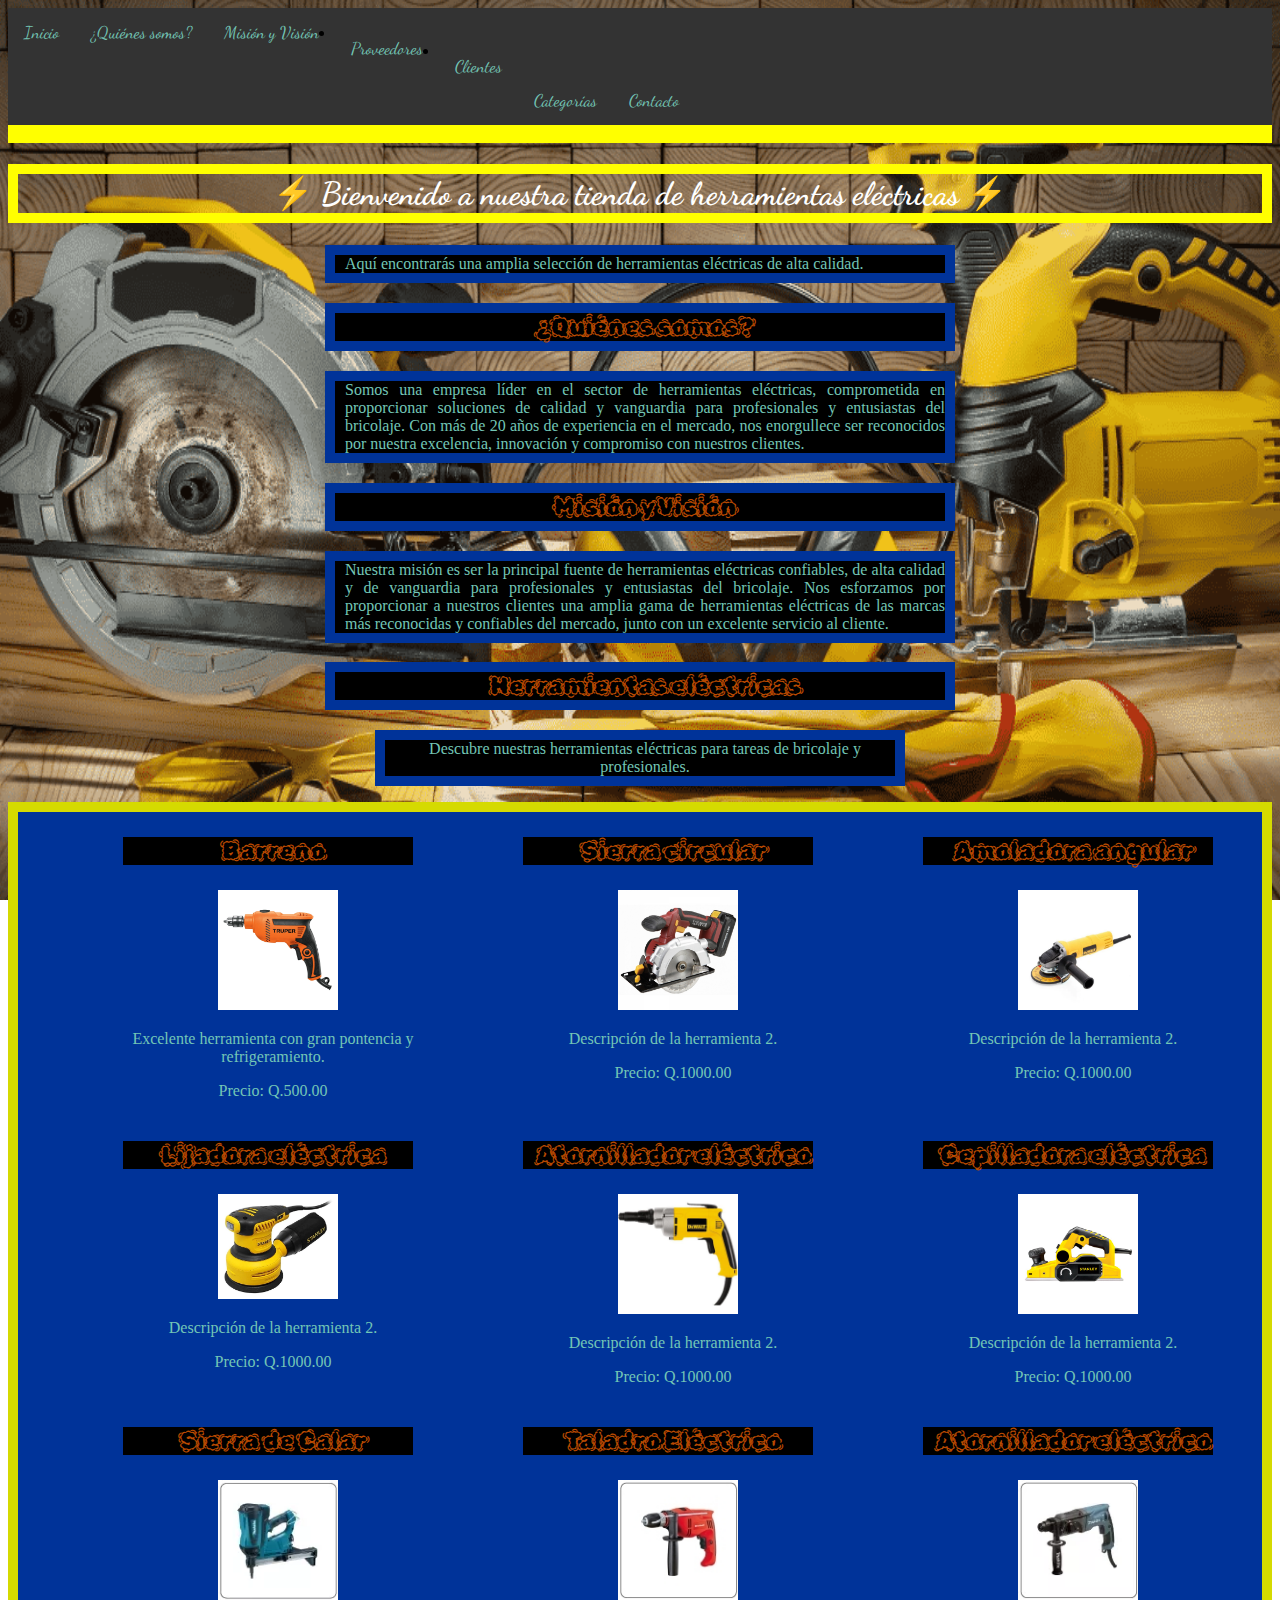
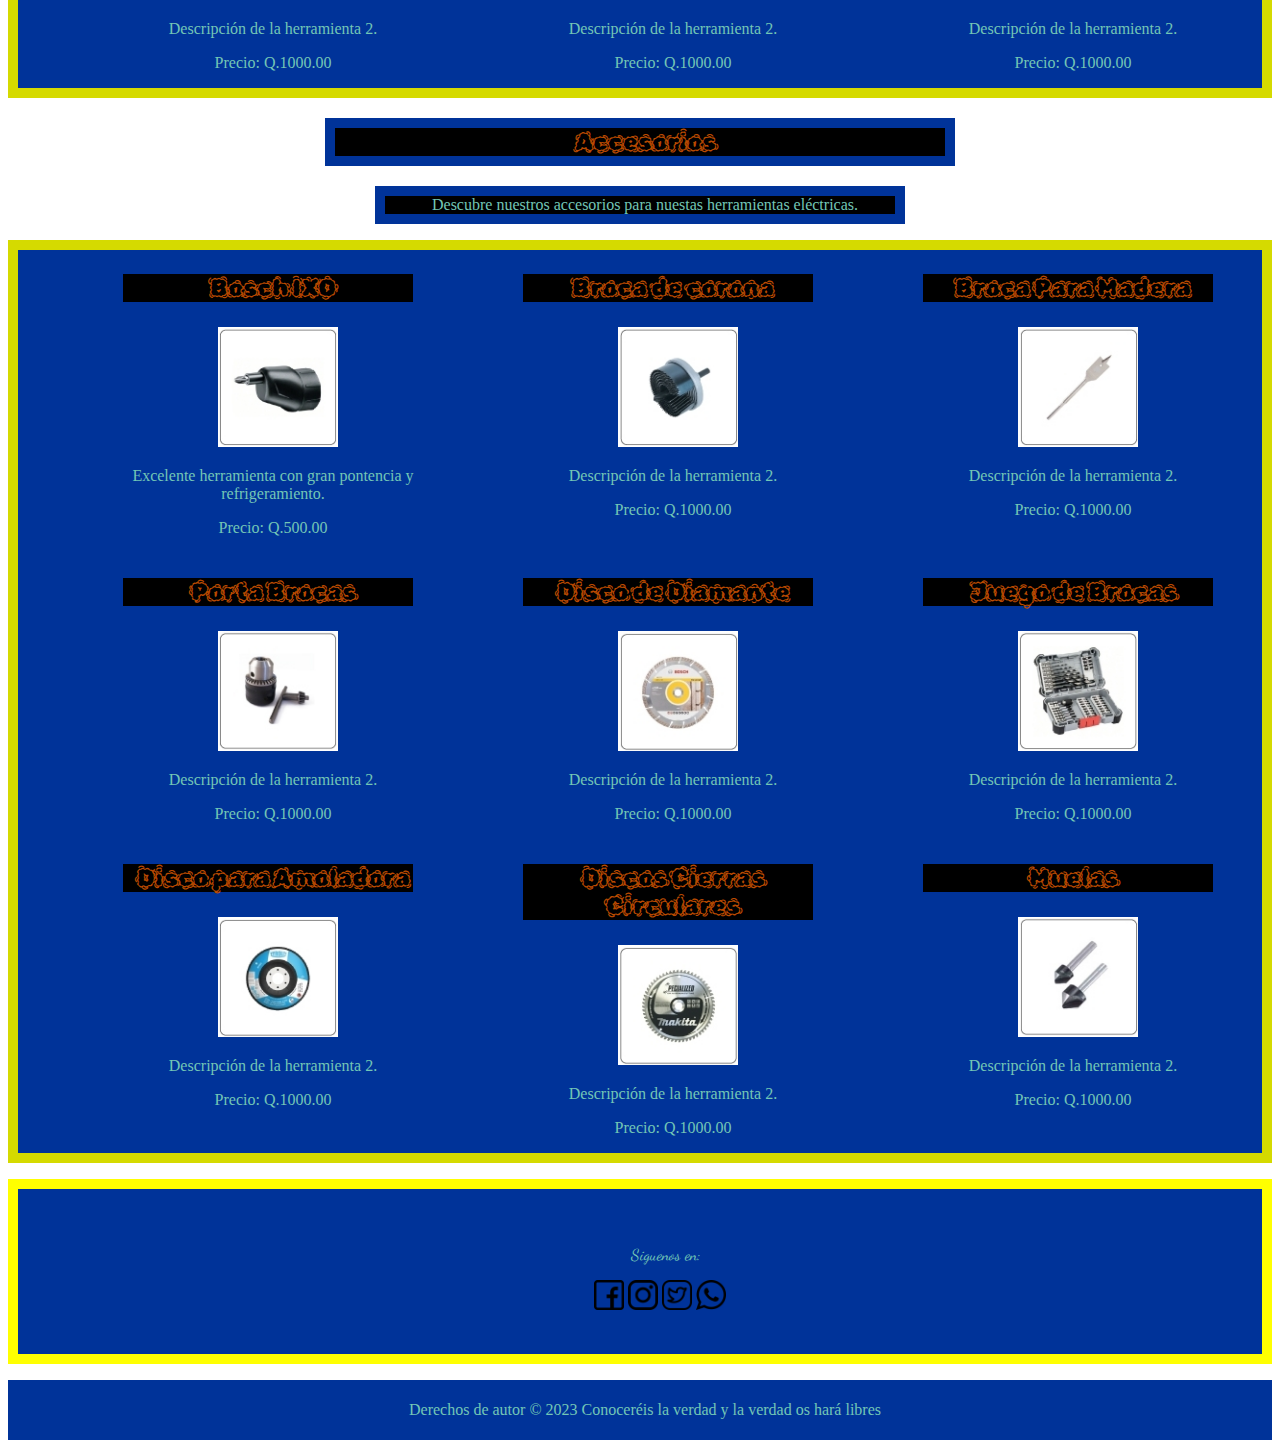
<file: ProyectoFinalWeb/Index.html>
<!DOCTYPE html>
<html>
<head>
	<meta charset="utf-8">
	<meta name="viewport" content="width=device-width, initial-scale=1">
	<link rel="stylesheet" type="text/css" href="css/style.css">
  <link rel="preconnect" href="https://fonts.googleapis.com">
<link rel="preconnect" href="https://fonts.gstatic.com" crossorigin>
<link href="https://fonts.googleapis.com/css2?family=Dancing+Script&display=swap" rel="stylesheet">
<link href="https://fonts.googleapis.com/css2?family=Rubik+Puddles&display=swap" rel="stylesheet">
	<i class="fa-brands fa-facebook"></i>
	<title>⚡ Ventas de Herramientas Eléctricas ⚡</title>
</head>
<body background="img/fondo.jpg">
	<div class="navbar">
    <a href="#inicio">Inicio</a>
    <a href="#quienes">¿Quiénes somos?</a>
    <a href="#mision">Misión y Visión</a>
    <ul>
    <li><a href="pags/Prov.html">Proveedores</a></li>
    <li><a href="pags/Clientes.html">Clientes</a></li>
    </ul>
    
    <div class="dropdown">
      <a href="javascript:void(0)">Categorías</a>
      <div class="dropdown-content">
        <a href="#electricas">Eléctricas</a>
        <a href="#accesorios">Accesorios</a>
      </div>
  </div>
        <div class="dropdown">
      	<a href="javascript:void(0)">Contacto</a>
    <div class="dropdown-content">
        <a href="#maps">Mapas</a>
        <iframe src="https://www.google.com/maps/embed?pb=!1m18!1m12!1m3!1d3859.947025359004!2d-90.51595322409814!3d14.658947785834405!2m3!1f0!2f0!3f0!3m2!1i1024!2i768!4f13.1!3m3!1m2!1s0x8589a209e1ffbfdd%3A0x12b0303b26e4ecd6!2sUniversidad%20Mariano%20G%C3%A1lvez%20de%20Guatemala!5e0!3m2!1ses-419!2sgt!4v1684302462321!5m2!1ses-419!2sgt" width="400" height="300" style="border:0;" allowfullscreen="" loading="lazy" referrerpolicy="no-referrer-when-downgrade"></iframe>
        <a href="pags/email.html">E-mail</a>
    </div>
      </div>
    </div>


  <!-- Marquesina -->
  <div class="marquee">
    <span>José Miguel Yax Vásquez / 0901-23-15250</span>
  </div>

  <!-- Contenido de la página -->
  <main>
  <h1 id="inicio"> ⚡ Bienvenido a nuestra tienda de herramientas eléctricas ⚡ </h1>
  <center><p class="centered">Aquí encontrarás una amplia selección de herramientas eléctricas de alta calidad.</p>
  </center>

  <center>
  <h2 id="quienes" class="info">¿Quiénes  somos?</h2>
  </center>

  <center><p class="centered">Somos una empresa líder en el sector de herramientas eléctricas, comprometida en proporcionar soluciones de calidad y vanguardia para profesionales y entusiastas del bricolaje. Con más de 20 años de experiencia en el mercado, nos enorgullece ser reconocidos por nuestra excelencia, innovación y compromiso con nuestros clientes.</p> 
  </center>

  <center>
  <h2 id="mision" class="info">Misión  y  Visión</h2>
  </center>

  <center><p class="centered">Nuestra misión es ser la principal fuente de herramientas eléctricas confiables, de alta calidad y de vanguardia para profesionales y entusiastas del bricolaje. Nos esforzamos por proporcionar a nuestros clientes una amplia gama de herramientas eléctricas de las marcas más reconocidas y confiables del mercado, junto con un excelente servicio al cliente.</p>
  </center>
</main>
  <center>
  <h2 id="electricas" class="info">Herramientas eléctricas</h2>
  </center>

  <center>
  <p class="accesorios">Descubre nuestras herramientas eléctricas para tareas de bricolaje y profesionales.</p>
  </center>
  <section id="productos" class="contenedor-productos">
    <article class="producto">
      <h2>Barreno</h2>
      <img src="img/herra1.jpg" alt="Herramienta 1">
      <p>Excelente herramienta con gran pontencia y refrigeramiento.</p>
      <p>Precio: Q.500.00</p>
    
    </article>

    <article class="producto">
      <h2>Sierra  circular</h2>
      <img src="img/herra2.jpg" alt="Herramienta 2">
      <p>Descripción de la herramienta 2.</p>
      <p>Precio: Q.1000.00</p>
      
    </article>

    <article class="producto">
      <h2>Amoladora  angular</h2>
      <img src="img/herra3.webp" alt="Herramienta 2">
      <p>Descripción de la herramienta 2.</p>
      <p>Precio: Q.1000.00</p>
      
    </article>

    <article class="producto">
      <h2>Lijadora  eléctrica</h2>
      <img src="img/herra4.webp" alt="Herramienta 2">
      <p>Descripción de la herramienta 2.</p>
      <p>Precio: Q.1000.00</p>
      
    </article>

    <article class="producto">
      <h2>Atornillador eléctrico</h2>
      <img src="img/herra5.webp" alt="Herramienta 2">
      <p>Descripción de la herramienta 2.</p>
      <p>Precio: Q.1000.00</p>

    </article>  

      <article class="producto">
      <h2>Cepilladora eléctrica</h2>
      <img src="img/herra6.jpg" alt="Herramienta 2">
      <p>Descripción de la herramienta 2.</p>
      <p>Precio: Q.1000.00</p>
      
    </article>

    <article class="producto">
      <h2>Sierra de Calar</h2>
      <img src="img/herra7.webp" alt="Herramienta 2">
      <p>Descripción de la herramienta 2.</p>
      <p>Precio: Q.1000.00</p>
      
    </article>

    <article class="producto">
      <h2>Taladro Eléctrico</h2>
      <img src="img/herra8.jpg" alt="Herramienta 2">
      <p>Descripción de la herramienta 2.</p>
      <p>Precio: Q.1000.00</p>
      
    </article>

    <article class="producto">
      <h2>Atornillador  eléctrico</h2>
      <img src="img/herra9.webp" alt="Herramienta 2">
      <p>Descripción de la herramienta 2.</p>
      <p>Precio: Q.1000.00</p>
     
    </article>
</section>

 <center>
  <h2 id="accesorios" class="info">Accesorios</h2>
  </center>
  <center>
  <p class="accesorios">Descubre nuestros accesorios para nuestas herramientas eléctricas.</p>
  </center>
  <section id="productos" class="contenedor-productos">
    <article class="producto">
      <h2>Bosch IXO</h2>
      <img src="img/acc1.jpg" alt="Herramienta 1">
      <p>Excelente herramienta con gran pontencia y refrigeramiento.</p>
      <p>Precio: Q.500.00</p>
    
    </article>

    <article class="producto">
      <h2>Broca de corona</h2>
      <img src="img/acc2.jpg" alt="Herramienta 2">
      <p>Descripción de la herramienta 2.</p>
      <p>Precio: Q.1000.00</p>
      
    </article>

    <article class="producto">
      <h2>Broca Para Madera</h2>
      <img src="img/acc3.jpg" alt="Herramienta 2">
      <p>Descripción de la herramienta 2.</p>
      <p>Precio: Q.1000.00</p>
      
    </article>

    <article class="producto">
      <h2>Porta Brocas</h2>
      <img src="img/acc4.jpg" alt="Herramienta 2">
      <p>Descripción de la herramienta 2.</p>
      <p>Precio: Q.1000.00</p>
      
    </article>

    <article class="producto">
      <h2>Disco de Diamante</h2>
      <img src="img/acc5.jpg" alt="Herramienta 2">
      <p>Descripción de la herramienta 2.</p>
      <p>Precio: Q.1000.00</p>

    </article>  

      <article class="producto">
      <h2>Juego de Brocas</h2>
      <img src="img/acc6.jpg" alt="Herramienta 2">
      <p>Descripción de la herramienta 2.</p>
      <p>Precio: Q.1000.00</p>
      
    </article>

    <article class="producto">
      <h2>Disco para Amoladora</h2>
      <img src="img/acc7.jpg" alt="Herramienta 2">
      <p>Descripción de la herramienta 2.</p>
      <p>Precio: Q.1000.00</p>
      
    </article>

    <article class="producto">
      <h2>Discos Cierras Circulares</h2>
      <img src="img/acc8.jpg" alt="Herramienta 2">
      <p>Descripción de la herramienta 2.</p>
      <p>Precio: Q.1000.00</p>
      
    </article>

    <article class="producto">
      <h2>Muelas</h2>
      <img src="img/acc9.jpg" alt="Herramienta 2">
      <p>Descripción de la herramienta 2.</p>
      <p>Precio: Q.1000.00</p>
     
    </article>
</section>
<ul class="social">
  <center>
    <p class="seguir">Siguenos en: </p>
  </center>
    <li><a href="https://www.facebook.com/" target="blank"><img src="img/facebook.png"width="30" height="30" ></a></li>
    <li><a href="https://www.instagram.com/" target="blank"><img src="img/insta.png"width="30" height="30" ></a></li>
    <li><a href="https://twitter.com/" target="blank"><img src="img/tweet.png"width="30" height="30" ></a></li>
    <li><a href="https://wa.me/50232447429" target="blank"><img src="img/whats.png"width="30" height="30" ></a></li>
</ul>

	 <footer>
    <p>Derechos de autor &copy; 2023 Conoceréis la verdad y la verdad os hará libres</p>
  </footer>
</body>
</html>
</file>
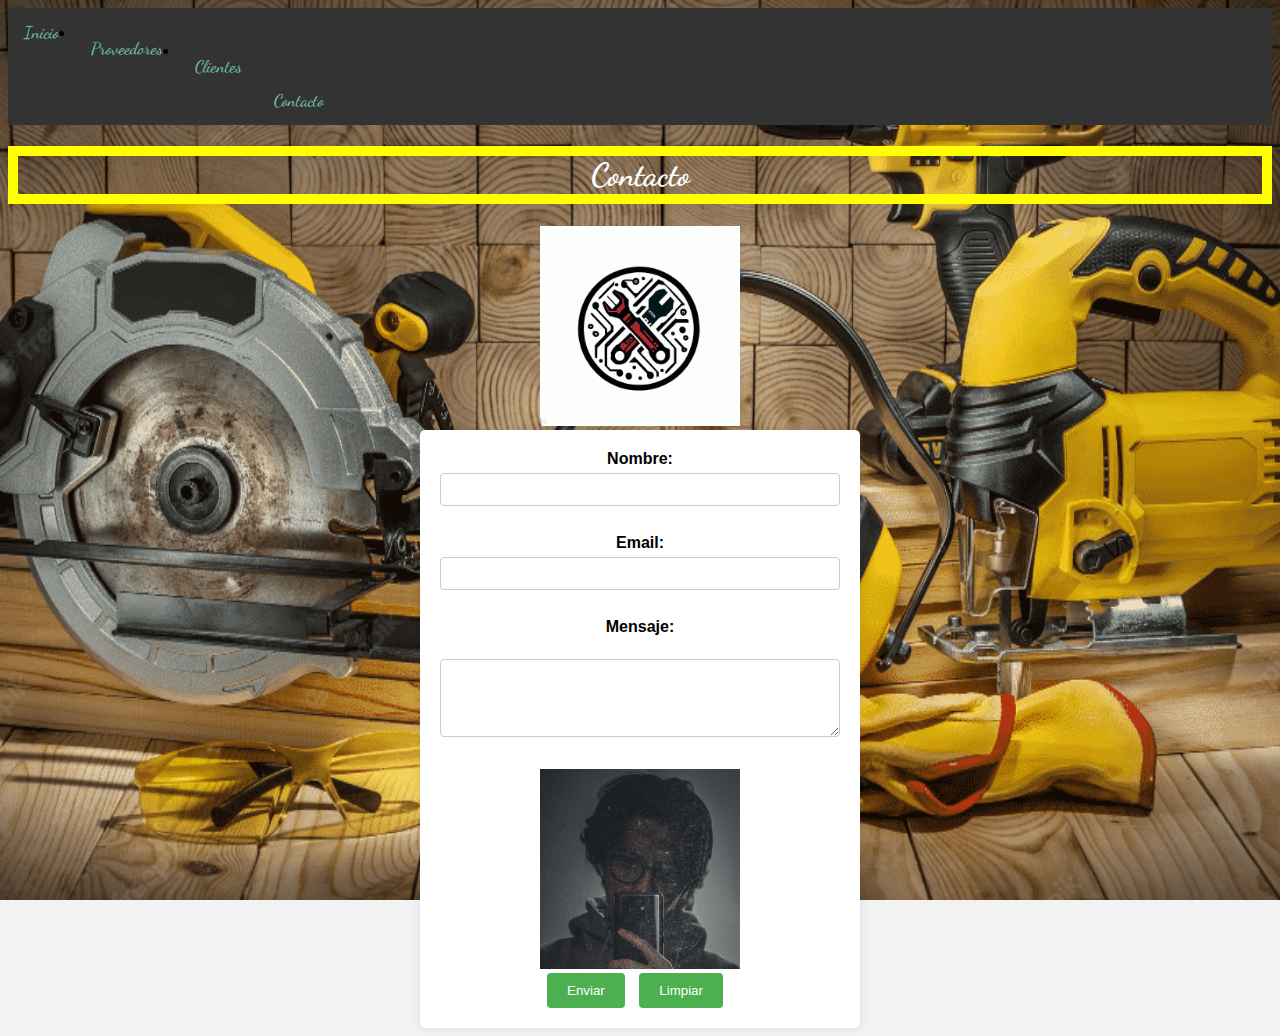
<file: ProyectoFinalWeb/pags/email.html>
<!DOCTYPE html>
<html>
<head>
	<meta charset="utf-8">
	<meta name="viewport" content="width=device-width, initial-scale=1">
	 <link rel="preconnect" href="https://fonts.googleapis.com">
	<link rel="preconnect" href="https://fonts.gstatic.com" crossorigin>
	<link href="https://fonts.googleapis.com/css2?family=Dancing+Script&display=swap" rel="stylesheet">
	<link href="https://fonts.googleapis.com/css2?family=Rubik+Puddles&display=swap" rel="stylesheet">
	<title>Contacto</title>
	<style>
    body {
      font-family: Arial, sans-serif;
      background-color: #f2f2f2;
    }

 h1{
  font-family: 'Dancing Script', cursive;
  color: white;
  border: 10px solid yellow;
  text-align: center;
 }


    form {
      max-width: 400px;
      margin: 0 auto;
      background-color: #fff;
      padding: 20px;
      border-radius: 5px;
      box-shadow: 0 0 10px rgba(0, 0, 0, 0.1);
    }

    label {
      display: block;
      font-weight: bold;
      margin-bottom: 5px;
    }

    input[type="text"],
    input[type="email"],
    textarea {
      width: 100%;
      padding: 8px;
      border: 1px solid #ccc;
      border-radius: 4px;
      box-sizing: border-box;
      margin-bottom: 10px;
    }

    input[type="submit"],
    input[type="reset"] {
      background-color: #4CAF50;
      color: #fff;
      padding: 10px 20px;
      border: none;
      border-radius: 4px;
      cursor: pointer;
      margin-right: 10px;
    }

    input[type="submit"]:hover,
    input[type="reset"]:hover {
      background-color: #45a049;
    }

            .navbar {
      background-color: #333;
      overflow: hidden;
    }

    .navbar a {
      float: left;
      color: #73C6B6;
      text-align: center;
      padding: 14px 16px;
      text-decoration: none;
      font-size: 17px;
    }

    .navbar a:hover {
      background-color: #73C6B6;
      color: black;

    }

    .navbar .dropdown {
      float: left;
      overflow: hidden;
    }

    .navbar .dropdown .dropdown-content {
      display: none;
      position: absolute;
      background-color: #1D8348;
      width: 200px;
      box-shadow: 0px 8px 16px 0px rgba(0,0,0,0.2);
      z-index: 1;
    }

    .navbar .dropdown:hover .dropdown-content {
      display: block;
    }

    /* Estilos para la marquesina */
    .marquee {
      width: 100%;
      white-space: nowrap;
      overflow: hidden;
      background-color: yellow;
    }

    .marquee span {
      display: inline-block;
      padding-left: 100%;
  animation: marquee 15s linear infinite;
  }

  @keyframes marquee {
  0% { transform: translate(0, 0); }
  100% { transform: translate(-100%, 0); }
  }

  body {

  background-size: 100% 100%;
  background-attachment: fixed;
  }

  a {
  font-family: 'Dancing Script', cursive;
  }

  table {

  width: 70%;
  border-collapse: collapse;
  background-color: gray;

  }

  thead {
  background-color: yellow;
  font-family: 'Rubik Puddles', cursive;
  }

  th, td {
  padding: 10px;
  text-align: left;
  border-bottom: 1px solid black;
  }

  th{

  font-family: 'Rubik Puddles', cursive;

  }

  td{

  font-family: 'Dancing Script', cursive;

  color: aqua;
  }

  tbody tr:nth-child(even) {
  background-color: gray;
    }

  tbody tr:hover {
  background-color: orangered;
  }

  h1{
  font-family: 'Dancing Script', cursive;
  color: white;
  border: 10px solid yellow;
  text-align: center;
 }

p{
  text-align: center;
  padding-left: 10px;
  color: #73C6B6;
  background: black;
   }


  </style>
</head>
<body>
  <body background="../img/fondo.jpg">
	<div class="navbar">
    <a href="../index.html">Inicio</a>
    <ul>
    <li><a href="Prov.html">Proveedores</a></li>
    <li><a href="Clientes.html">Clientes</a></li>
    </ul>
    
    <div class="dropdown">
      	<a href="javascript:void(0)">Contacto</a>
    <div class="dropdown-content">
        <a href="#maps">Mapas</a>
        <iframe src="https://www.google.com/maps/embed?pb=!1m18!1m12!1m3!1d3859.947025359004!2d-90.51595322409814!3d14.658947785834405!2m3!1f0!2f0!3f0!3m2!1i1024!2i768!4f13.1!3m3!1m2!1s0x8589a209e1ffbfdd%3A0x12b0303b26e4ecd6!2sUniversidad%20Mariano%20G%C3%A1lvez%20de%20Guatemala!5e0!3m2!1ses-419!2sgt!4v1684302462321!5m2!1ses-419!2sgt" width="400" height="300" style="border:0;" allowfullscreen="" loading="lazy" referrerpolicy="no-referrer-when-downgrade"></iframe>
    </div>
      </div>
    </div>
    <h1>Contacto</h1>
    <div style="text-align: center;">
    <img src="../img/logo.jfif" alt="Logo de la empresa" width="200px" height="200px">

  <form action="mailto:jyaxv@miumg.edu.gt.com" method="post" enctype="text/plain">
    <label for="nombre">Nombre:</label>
    <input type="text" id="nombre" name="nombre" required><br><br>

    <label for="email">Email:</label>
    <input type="email" id="email" name="email" required><br><br>

    <label for="mensaje">Mensaje:</label><br>
    <textarea id="mensaje" name="mensaje" rows="4" required></textarea><br><br>

     <div style="text-align: center;">
      <img src="../img/yo.jfif" alt="Foto del contacto" width="200px" height="200px">
    </div>

    <input type="submit" value="Enviar">
    <input type="reset" value="Limpiar">
  </form>
</body>
</html>
</file>
<file: ProyectoFinalWeb/css/style.css>
.navbar {
      background-color: #333;
      overflow: hidden;
    }

    .navbar a {
      float: left;
      color: #73C6B6;
      text-align: center;
      padding: 14px 16px;
      text-decoration: none;
      font-size: 17px;
    }

    .navbar a:hover {
      background-color: #73C6B6;
      color: black;

    }

    .navbar .dropdown {
      float: left;
      overflow: hidden;
    }

    .navbar .dropdown .dropdown-content {
      display: none;
      position: absolute;
      background-color: #1D8348;
      width: 200px;
      box-shadow: 0px 8px 16px 0px rgba(0,0,0,0.2);
      z-index: 1;
    }

    .navbar .dropdown:hover .dropdown-content {
      display: block;
    }

    /* Estilos para la marquesina */
    .marquee {
      width: 100%;
      white-space: nowrap;
      overflow: hidden;
      background-color: yellow;
    }

    .marquee span {
      display: inline-block;
      padding-left: 100%;
      animation: marquee 15s linear infinite;
    }

    @keyframes marquee {
      0% { transform: translate(0, 0); }
      100% { transform: translate(-100%, 0); }
    }
    
  body {

    background-size: 100% 100%;
    background-attachment: fixed;
  }

.producto {
  width: 100px; /* Cambia el ancho según tus necesidades */
  height: auto; /* La altura se ajustará automáticamente según el contenido */
  padding-left: 100px;
}

.producto img {
  max-width: 40%; /* Asegura que la imagen se ajuste al contenedor */
  height: auto; /* La altura se ajustará automáticamente según el ancho máximo */
  padding-left: 100px;  

}

.contenedor-productos {
  display: flex;
  flex-wrap: wrap; /* Permite que los elementos se envuelvan en varias filas si es necesario */
  justify-content: flex-start; /* Alinea los elementos a la izquierda */
   border: 10px solid #D5DA00 ;
   background-color: #003399 ;
}

.producto {
  width: 300px;
  /* Ajusta otros estilos según tus necesidades */
}

p{
  text-align: center;
  padding-left: 10px;
  color: #73C6B6;

   }

 h1{
  font-family: 'Dancing Script', cursive;
  color: white;
  border: 10px solid yellow;
  text-align: center;
 }


h2{
  text-align: center;
  padding-left: 10px;
  color: #BA4A00;
  /*border: 10px solid #003399;*/
  border: 5px solid  #003399;
  background: black;
  font-family: 'Rubik Puddles', cursive;

}

h3{
  text-align: center;
  background-color: black;
  color: #BA4A00;
 font-family: 'Rubik Puddles', cursive;
 box-align: center;
}

.buttons{
  min-width: 700px;
  display: flex;
  justify-content: space-around;

}

.buttons a {
  text-decoration: none;
  font-size: 28px;
  width: 60ox;
  height: 60px;
  line-height: 60px;
  text-align: center;
  background: blue;
  color: red;
  border-radius: 50%;

}

a{
  font-family: 'Dancing Script', cursive;
}

.centered {
  text-align: justify;
  width: 600px;
  background-color: black;
  border: 10px solid #003399;
}

.social{
  text-align: center;
  padding-top: 40px;
  padding-bottom: 40px;
  border:10px solid yellow;
  background: #003399;

}
.social li{
  display: inline-block;
}

.seguir{
  font-family: 'Dancing Script', cursive;
}

.info{
  width: 600px;
  border: 10px solid #003399;
}

.accesorios{
  border: 10px solid #003399;
  background: black;
  width: 500px;
}

footer{
  border: 5px solid transparent;
  background: #003399;
}
</file>
